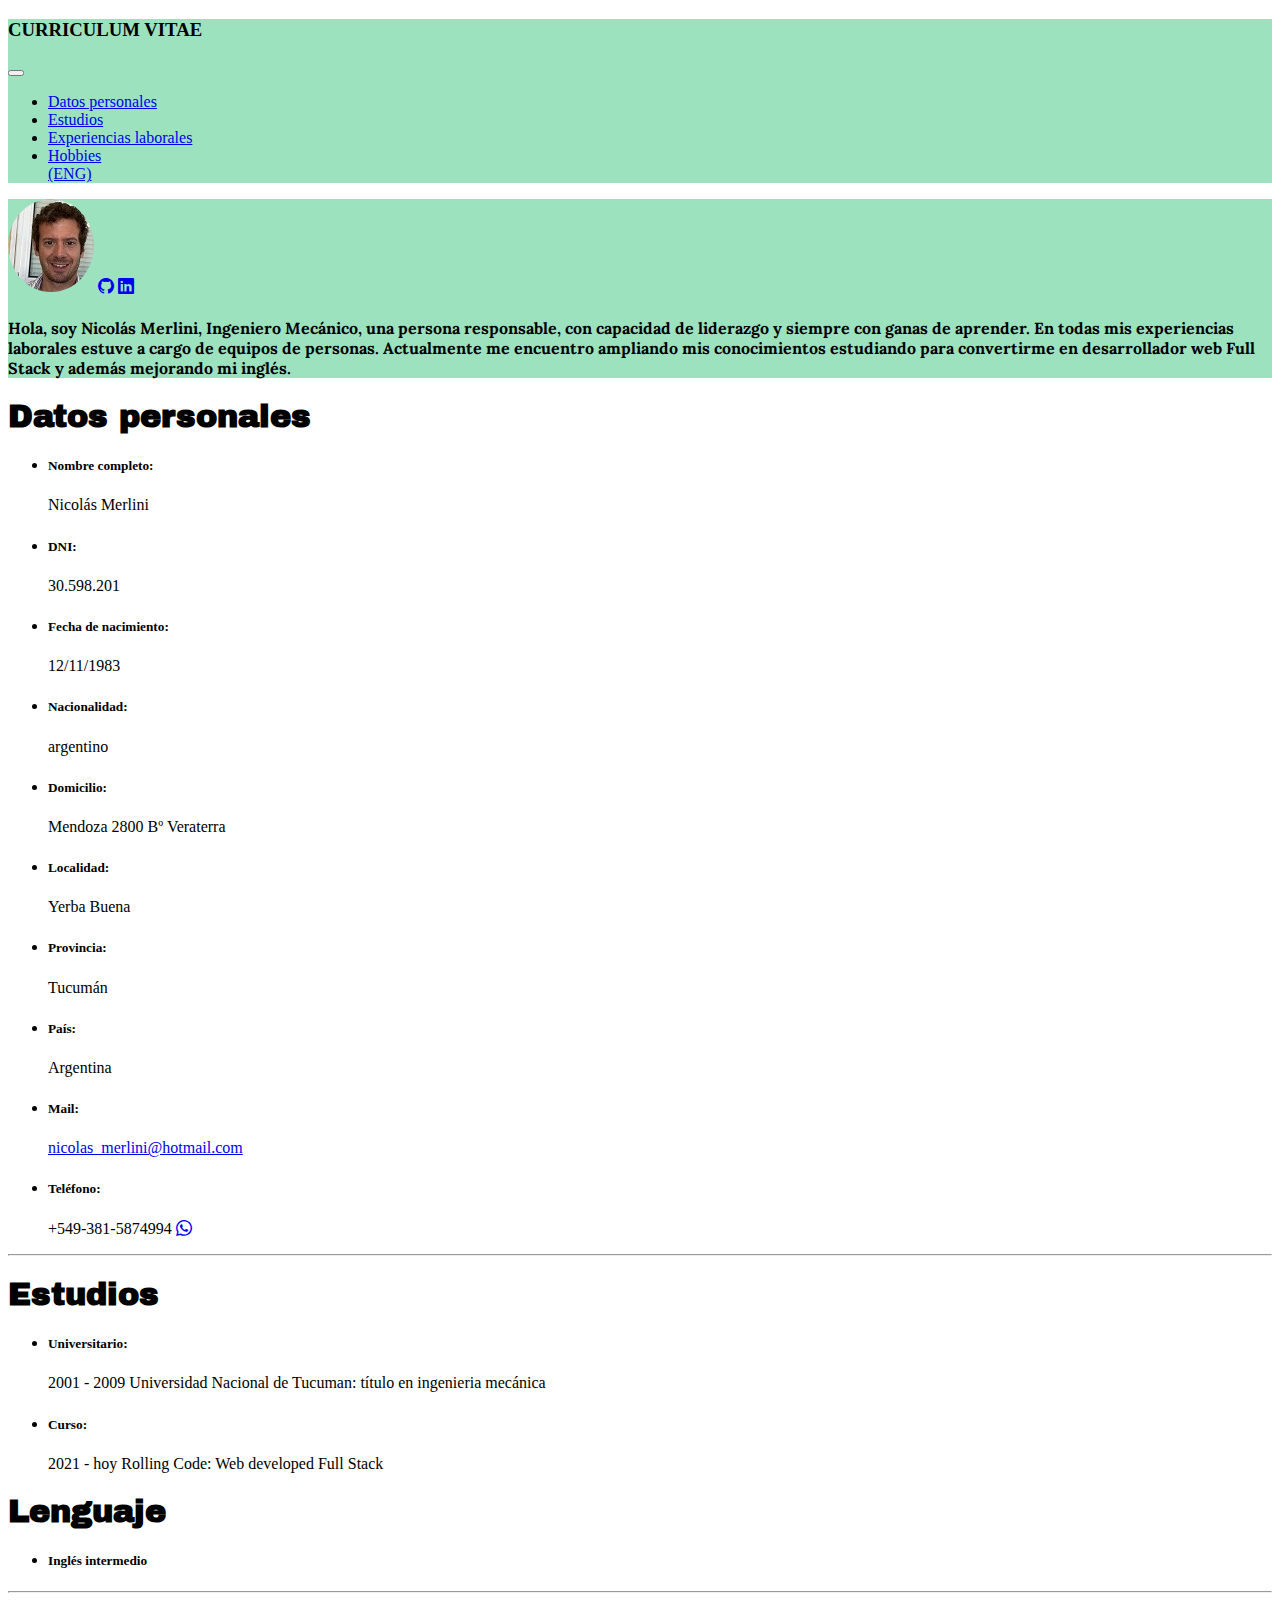
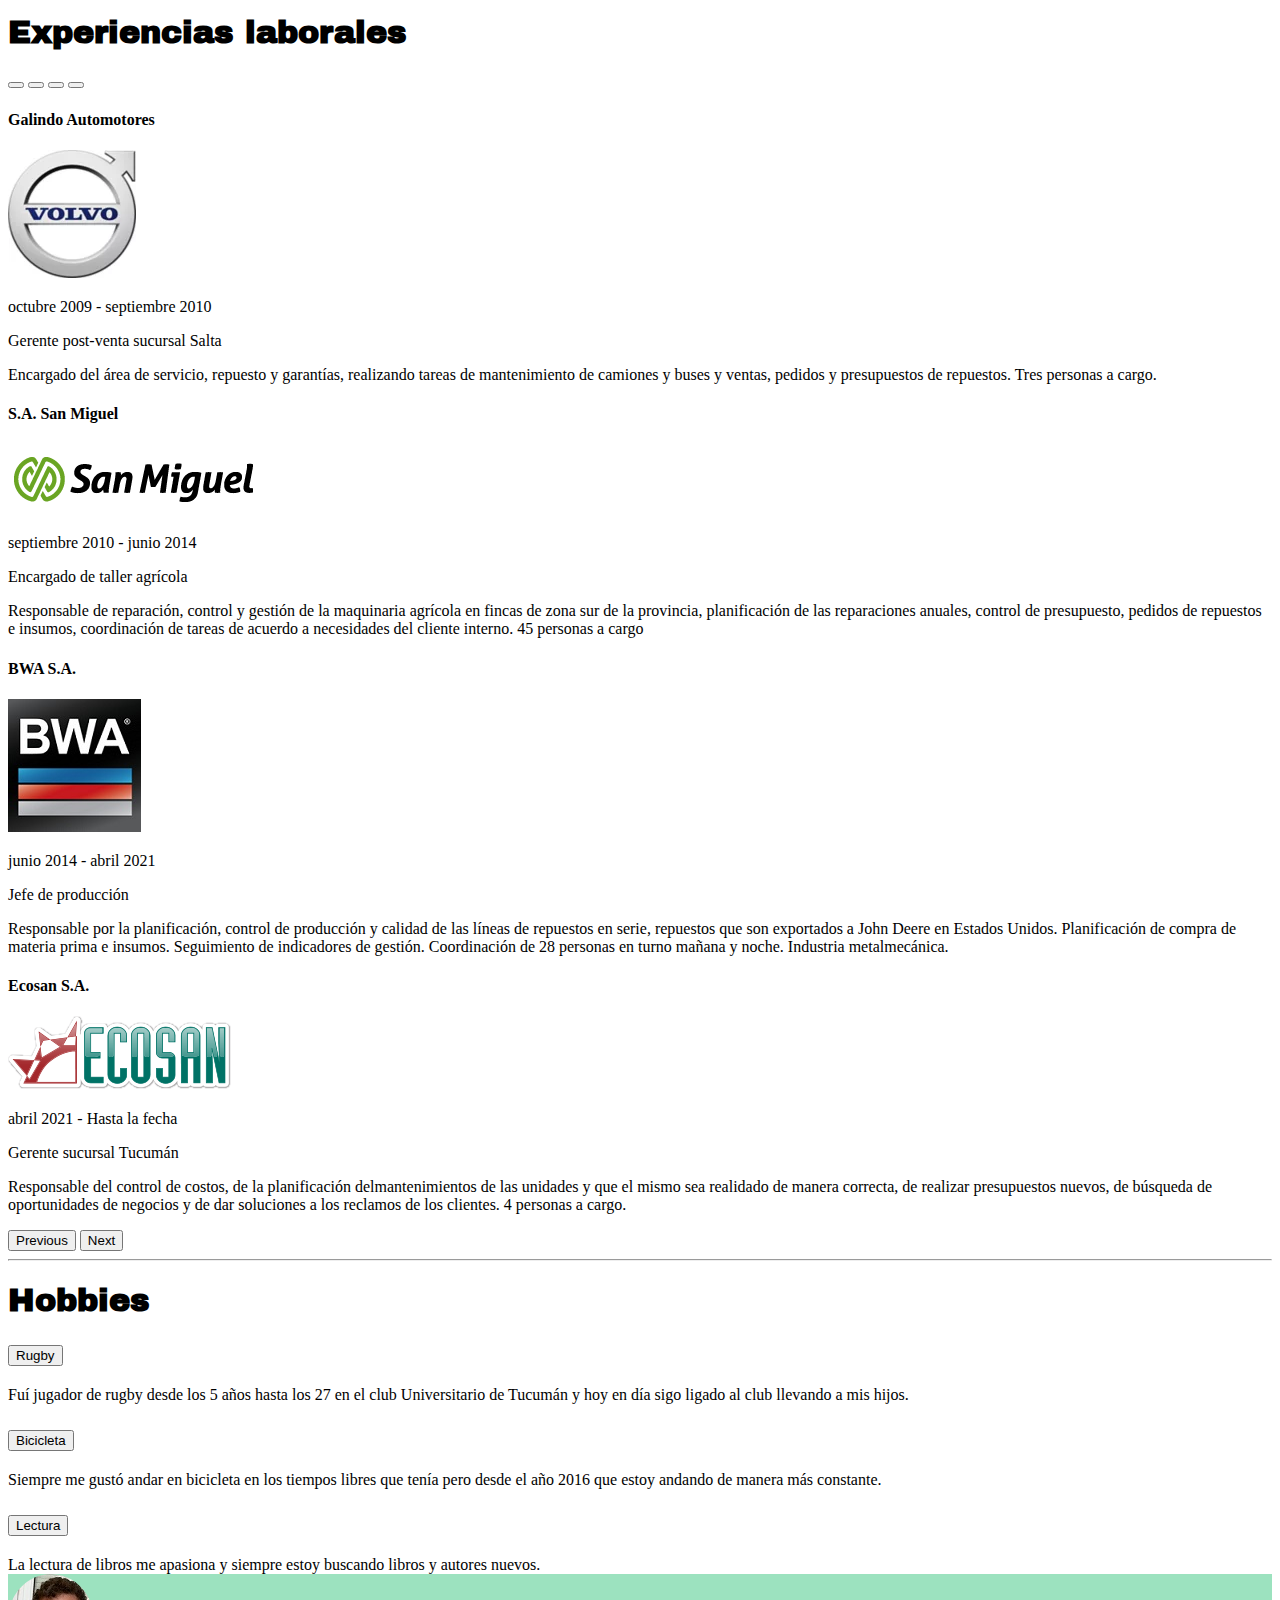
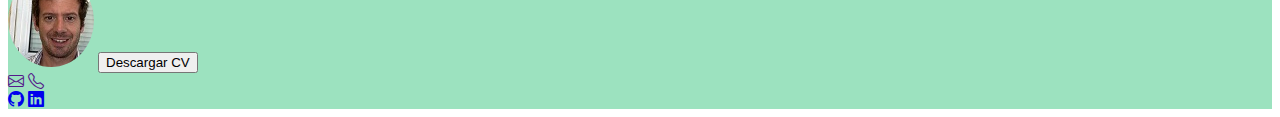
<file: index.html>
<!DOCTYPE html>
<html lang="en">
<head>
  <meta charset="UTF-8">
  <meta http-equiv="X-UA-Compatible" content="IE=edge">
  <meta name="viewport" content="width=device-width, initial-scale=1.0">
  <title>Curriculum</title>
  <link href="https://cdn.jsdelivr.net/npm/bootstrap@5.0.1/dist/css/bootstrap.min.css" rel="stylesheet" integrity="sha384-+0n0xVW2eSR5OomGNYDnhzAbDsOXxcvSN1TPprVMTNDbiYZCxYbOOl7+AMvyTG2x" crossorigin="anonymous">
  <link rel="stylesheet" href="https://cdn.jsdelivr.net/npm/bootstrap-icons@1.4.1/font/bootstrap-icons.css">
  <link rel="preconnect" href="https://fonts.gstatic.com">
  <link href="https://fonts.googleapis.com/css2?family=Archivo+Black&family=Dancing+Script&display=swap" rel="stylesheet">
  <link rel="preconnect" href="https://fonts.googleapis.com">
  <link rel="preconnect" href="https://fonts.gstatic.com" crossorigin>
  <link href="https://fonts.googleapis.com/css2?family=Lora&display=swap" rel="stylesheet">
  <link rel="stylesheet" href="./styles/style.css">
</head>
<body>
  <header>
    <nav class="navbar navbar-expand-lg navbar-light">
      <div class="container-fluid">
        <h3 class="text-center">CURRICULUM VITAE</h3>
        <button class="navbar-toggler" type="button" data-bs-toggle="collapse" data-bs-target="#navbarNav" aria-controls="navbarNav" aria-expanded="false" aria-label="Toggle navigation">
          <span class="navbar-toggler-icon"></span>
        </button>
        <div class="collapse navbar-collapse justify-content-end me-5" id="navbarNav">
          <ul class="navbar-nav">
            <li class="nav-item">
              <a class="nav-link fw-bolt text-decoration-none text-dark fs-5" href="#datospersonales">Datos personales</a>
            </li>
            <li class="nav-item">
              <a class="nav-link fw-bolt text-decoration-none text-dark fs-5" href="#estudios">Estudios</a>
            </li>
            <li class="nav-item">
              <a class="nav-link fw-bolt text-decoration-none text-dark fs-5" href="#experienciaslaborales">Experiencias laborales</a>
            </li>
            <li class="nav-item">
              <a class="nav-link fw-bolt text-decoration-none text-dark fs-5" href="#hobbies">Hobbies</a>
            </li>
            <a href="./english.html"  class="nav-link fw-bolt text-decoration-none text-dark fs-5">(ENG)</a>
          </ul>
        </div>
      </div>
    </nav>
  </header>
  <main>
    <Section class="d-flex introduccion justify-content-around mt-3">
      <div class="">
        <img src="./images/IMG_3895.jpg" class="imagenmia ms-5" alt="">
        <a href="https://github.com/NicolasMerlini?tab=repositories" class="text-decoration-none text-dark fs-2 ms-5" target="_blank"><i class="bi bi-github"></i></a>
        <a href="https://www.linkedin.com/in/nicol%C3%A1s-merlini-3b0b98212/" class="text-decoration-none text-dark fs-2" target="_blank"><i class="bi bi-linkedin"></i></a>
      </div>
      <h4 class="mt-2 mx-5 introduccion">Hola, soy Nicolás Merlini, Ingeniero Mecánico, una persona responsable, con capacidad de liderazgo y siempre con ganas de aprender. En todas mis experiencias laborales estuve a cargo de equipos de personas. Actualmente me encuentro ampliando mis conocimientos estudiando para convertirme en desarrollador web Full Stack y además mejorando mi inglés.</h4>
    </Section>
    <Section class="container my-5" id="datospersonales">
      <h1 class="text-center datospersonales">Datos personales</h1>
      <ul class="row">
        <li class="col-lg-3 col-sm-6 mt-5"><h5>Nombre completo:</h5>Nicolás Merlini</li>
        <li class="col-lg-3 col-sm-6 mt-5"><h5>DNI:</h5>30.598.201</li>
        <li class="col-lg-3 col-sm-6 mt-5"><h5>Fecha de nacimiento:</h5>12/11/1983</li>
        <li class="col-lg-3 col-sm-6 mt-5"><h5>Nacionalidad:</h5>argentino</li>
        <li class="col-lg-3 col-sm-6 mt-5"><h5>Domicilio:</h5>Mendoza 2800 Bº Veraterra</li>
        <li class="col-lg-3 col-sm-6 mt-5"><h5>Localidad:</h5>Yerba Buena</li>
        <li class="col-lg-3 col-sm-6 mt-5"><h5>Provincia:</h5>Tucumán</li>
        <li class="col-lg-3 col-sm-6 mt-5"><h5>País:</h5>Argentina</li>
        <li class="col-lg-6 col-sm-6 mt-5"><h5>Mail:</h5><a href="mailto:nicolas_merlini@hotmail.com" class="text-decoration-none text-dark">nicolas_merlini@hotmail.com</a></li>
        <li class="col-lg-6 col-sm-6 mt-5"><h5>Teléfono:</h5>+549-381-5874994 <a href="https://api.whatsapp.com/send?phone=+5493815874994" target="_blank"><i class="bi bi-whatsapp text-decoration-none text-dark"></i></a></i></li>
      </ul>
    </Section>
    <hr class="container">
    <section class="container" id="estudios">
      <h1 class="text-center mb-5 mt-5 datospersonales">Estudios</h1>
      <ul class="row">
        <li class="mt-2"><h5>Universitario:</h5>2001 - 2009 Universidad Nacional de Tucuman: título en ingenieria mecánica</li>
        <li class="mt-2"><h5>Curso:</h5>2021 - hoy Rolling Code: Web developed Full Stack</li>
      </ul>
      <h1 class="text-center mb-5 mt-5 datospersonales">Lenguaje</h1>
      <ul class="row">
        <li class="mt-2"><h5>Inglés intermedio</h5></li>
      </ul>
    </section>
    <hr class="container">
    <section id="experienciaslaborales" class="mb-5">
      <h1 class="text-center mb-5 mt-5 datospersonales">Experiencias laborales</h1>
      <div id="carouselExampleDark" class="carousel carousel-dark slide container" data-bs-ride="carousel">
        <div class="carousel-indicators">
          <button type="button" data-bs-target="#carouselExampleDark" data-bs-slide-to="0" class="active" aria-current="true" aria-label="Slide 1"></button>
          <button type="button" data-bs-target="#carouselExampleDark" data-bs-slide-to="1" aria-label="Slide 2"></button>
          <button type="button" data-bs-target="#carouselExampleDark" data-bs-slide-to="2" aria-label="Slide 3"></button>
          <button type="button" data-bs-target="#carouselExampleDark" data-bs-slide-to="3" aria-label="Slide 4"></button>
        </div>
        <div class="carousel-inner">
          <div class="carousel-item active my-5 px-5">
            <div class="d-flex justify-content-around align-items-center vh-90">
              <div class="mx-5">
                <h4>Galindo Automotores</h4>
                <img src="./images/volvo-iron-mark-logo.webp" alt="">
              </div>
              <div>
                <p class="fs-5 mx-5 fw-bold">octubre 2009 - septiembre 2010</p>
                <p class="fs-5 mx-5 fw-bold">Gerente post-venta sucursal Salta</p>
                <p class="fs-5 mx-5">Encargado del área de servicio, repuesto y garantías, realizando tareas de mantenimiento de camiones y buses y ventas, pedidos y presupuestos de repuestos. Tres personas a cargo.</p>
              </div>
            </div>
          </div>
          <div class="carousel-item my-5 mx-5">
            <div  class="d-flex justify-content-around align-items-center vh-90">
              <div class="mx-5">
                <h4>S.A. San Miguel</h4>
                <img src="./images/logo.png" alt="">
               </div>
               <div>
                <p class="fs-5 mx-5 fw-bold">septiembre 2010 - junio 2014</p>
                <p class="fs-5 mx-5 fw-bold">Encargado de taller agrícola</p>
                <p class="fs-5 mx-5 desripcion">Responsable de reparación, control y gestión de la maquinaria agrícola en fincas de zona sur de la provincia, planificación de las reparaciones anuales, control de presupuesto, pedidos de repuestos e insumos, coordinación de tareas de acuerdo a necesidades del cliente interno. 45 personas a cargo</p>
               </div>
            </div>
          </div>
          <div class="carousel-item my-5 mx-5">
            <div  class="d-flex justify-content-around align-items-center vh-90">
              <div>
                <h4>BWA S.A.</h4>
                <img src="./images/BWA-Logo-Facebook-uai-258x258.jpg" alt="">
              </div>
              <div>
                <p class="fs-5 mx-5 fw-bold">junio 2014 - abril 2021</p>
                <p class="fs-5 mx-5 fw-bold">Jefe de producción</p>
                <p class="fs-5 mx-5 my-5">Responsable por la planificación, control de  producción y calidad de las líneas de repuestos en serie, repuestos que son exportados a John Deere en Estados Unidos. Planificación de compra de materia prima e insumos. Seguimiento de indicadores de gestión. Coordinación de 28 personas en turno mañana y noche. Industria metalmecánica.</p>
              </div>
            </div>
          </div>
          <div class="carousel-item my-5 mx-5">
            <div  class="d-flex justify-content-around align-items-center vh-90">
              <div>
                <h4>Ecosan S.A.</h4>
                <img src="./images/ecosan.png" alt="">
              </div>
              <div>
                <p class="fs-5 mx-5 fw-bold">abril 2021 - Hasta la fecha</p>
                <p class="fs-5 mx-5 fw-bold">Gerente sucursal Tucumán</p>
                <p class="fs-5 mx-5 my-5">Responsable del control de costos, de la planificación delmantenimientos de las unidades y que el mismo sea realidado de manera correcta, de realizar presupuestos nuevos, de búsqueda de oportunidades de negocios y de dar soluciones a los reclamos de los clientes. 4 personas a cargo.</p>
              </div>
            </div>
          </div>
        </div>
        <button class="carousel-control-prev" type="button" data-bs-target="#carouselExampleDark" data-bs-slide="prev">
          <span class="carousel-control-prev-icon" aria-hidden="true"></span>
          <span class="visually-hidden">Previous</span>
        </button>
        <button class="carousel-control-next" type="button" data-bs-target="#carouselExampleDark" data-bs-slide="next">
          <span class="carousel-control-next-icon" aria-hidden="true"></span>
          <span class="visually-hidden">Next</span>
        </button>
      </div>
    </section>
    <hr class="container">
    <section id="hobbies">
      <h1 class="text-center mb-5 mt-5 datospersonales">Hobbies</h1>
      <div class="accordion container" id="accordionExample">
        <div class="accordion-item">
          <h2 class="accordion-header" id="headingOne">
            <button class="accordion-button fw-bold fs-3" type="button" data-bs-toggle="collapse" data-bs-target="#collapseOne" aria-expanded="true" aria-controls="collapseOne">Rugby</button>
          </h2>
          <div id="collapseOne" class="accordion-collapse collapse show" aria-labelledby="headingOne" data-bs-parent="#accordionExample">
            <div class="accordion-body fs-4">
              Fuí jugador de rugby desde los 5 años hasta los 27 en el club Universitario de Tucumán y hoy en día sigo ligado al club llevando a mis hijos.
            </div>
          </div>
        </div>
        <div class="accordion-item">
          <h2 class="accordion-header" id="headingTwo">
            <button class="accordion-button collapsed fw-bold fs-3" type="button" data-bs-toggle="collapse" data-bs-target="#collapseTwo" aria-expanded="false" aria-controls="collapseTwo">Bicicleta</button>
          </h2>
          <div id="collapseTwo" class="accordion-collapse collapse" aria-labelledby="headingTwo" data-bs-parent="#accordionExample">
            <div class="accordion-body fs-4">
              Siempre me gustó andar en bicicleta en los tiempos libres que tenía pero desde el año 2016 que estoy andando de manera más constante.
            </div>
          </div>
        </div>
        <div class="accordion-item">
          <h2 class="accordion-header" id="headingThree">
            <button class="accordion-button collapsed fw-bold fs-3" type="button" data-bs-toggle="collapse" data-bs-target="#collapseThree" aria-expanded="false" aria-controls="collapseThree">Lectura</button>
          </h2>
          <div id="collapseThree" class="accordion-collapse collapse" aria-labelledby="headingThree" data-bs-parent="#accordionExample">
            <div class="accordion-body fs-4">
             La lectura de libros me apasiona y siempre estoy buscando libros y autores nuevos.
          </div>
        </div>
      </div>
    </section>
  </main>
  <footer class="mt-5 footer">
    <div class="d-flex justify-content-around">
      <div>
        <img src="./images/IMG_3895.jpg" class="imagenmia mx-5" alt="">
        <a href="./files/Cv- Nicolás Merlini.pdf" download=""><button type="button" class="btn btn-secondary btn-sm">Descargar CV</button></a>
      </div>
      <div class="d-flex align-items-center">
        <a href="" class="fs-1 text-decoration-none text-dark me-4"><i class="bi bi-envelope"></i></a>
        <a href="" class="fs-1 text-decoration-none text-dark"><i class="bi bi-telephone"></i></a>
      </div>
      <div class="d-flex align-items-center">
        <a href="https://github.com/NicolasMerlini?tab=repositories" class="text-decoration-none text-dark fs-1 me-2" target="_blank"><i class="bi bi-github"></i></a>
        <a href="https://www.linkedin.com/in/nicol%C3%A1s-merlini-3b0b98212/" class="text-decoration-none text-dark fs-1" target="_blank"><i class="bi bi-linkedin"></i></a>
      </div>
    </div>

  </footer>
  <script src="./JS/app.js"></script>
  <script src="https://cdn.jsdelivr.net/npm/bootstrap@5.0.1/dist/js/bootstrap.bundle.min.js" integrity="sha384-gtEjrD/SeCtmISkJkNUaaKMoLD0//ElJ19smozuHV6z3Iehds+3Ulb9Bn9Plx0x4" crossorigin="anonymous"></script>
</body>
</html>
</file>
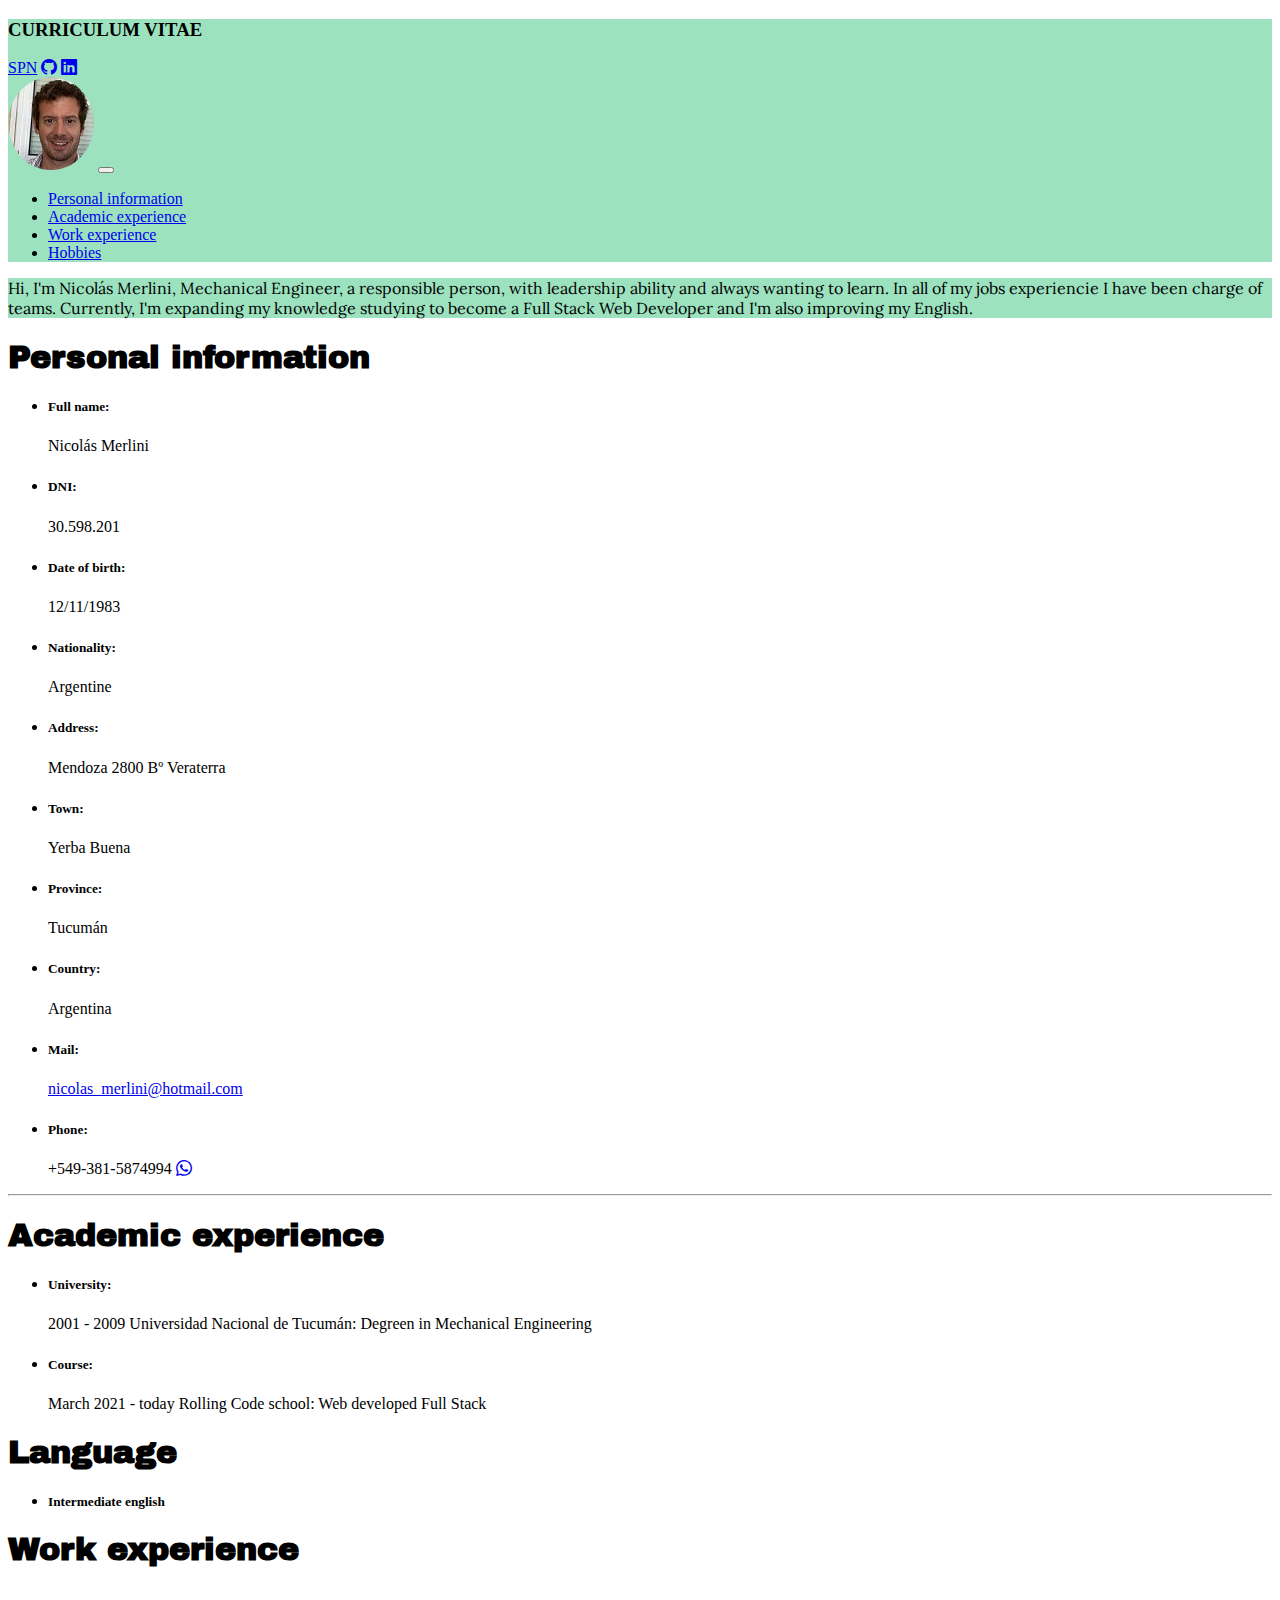
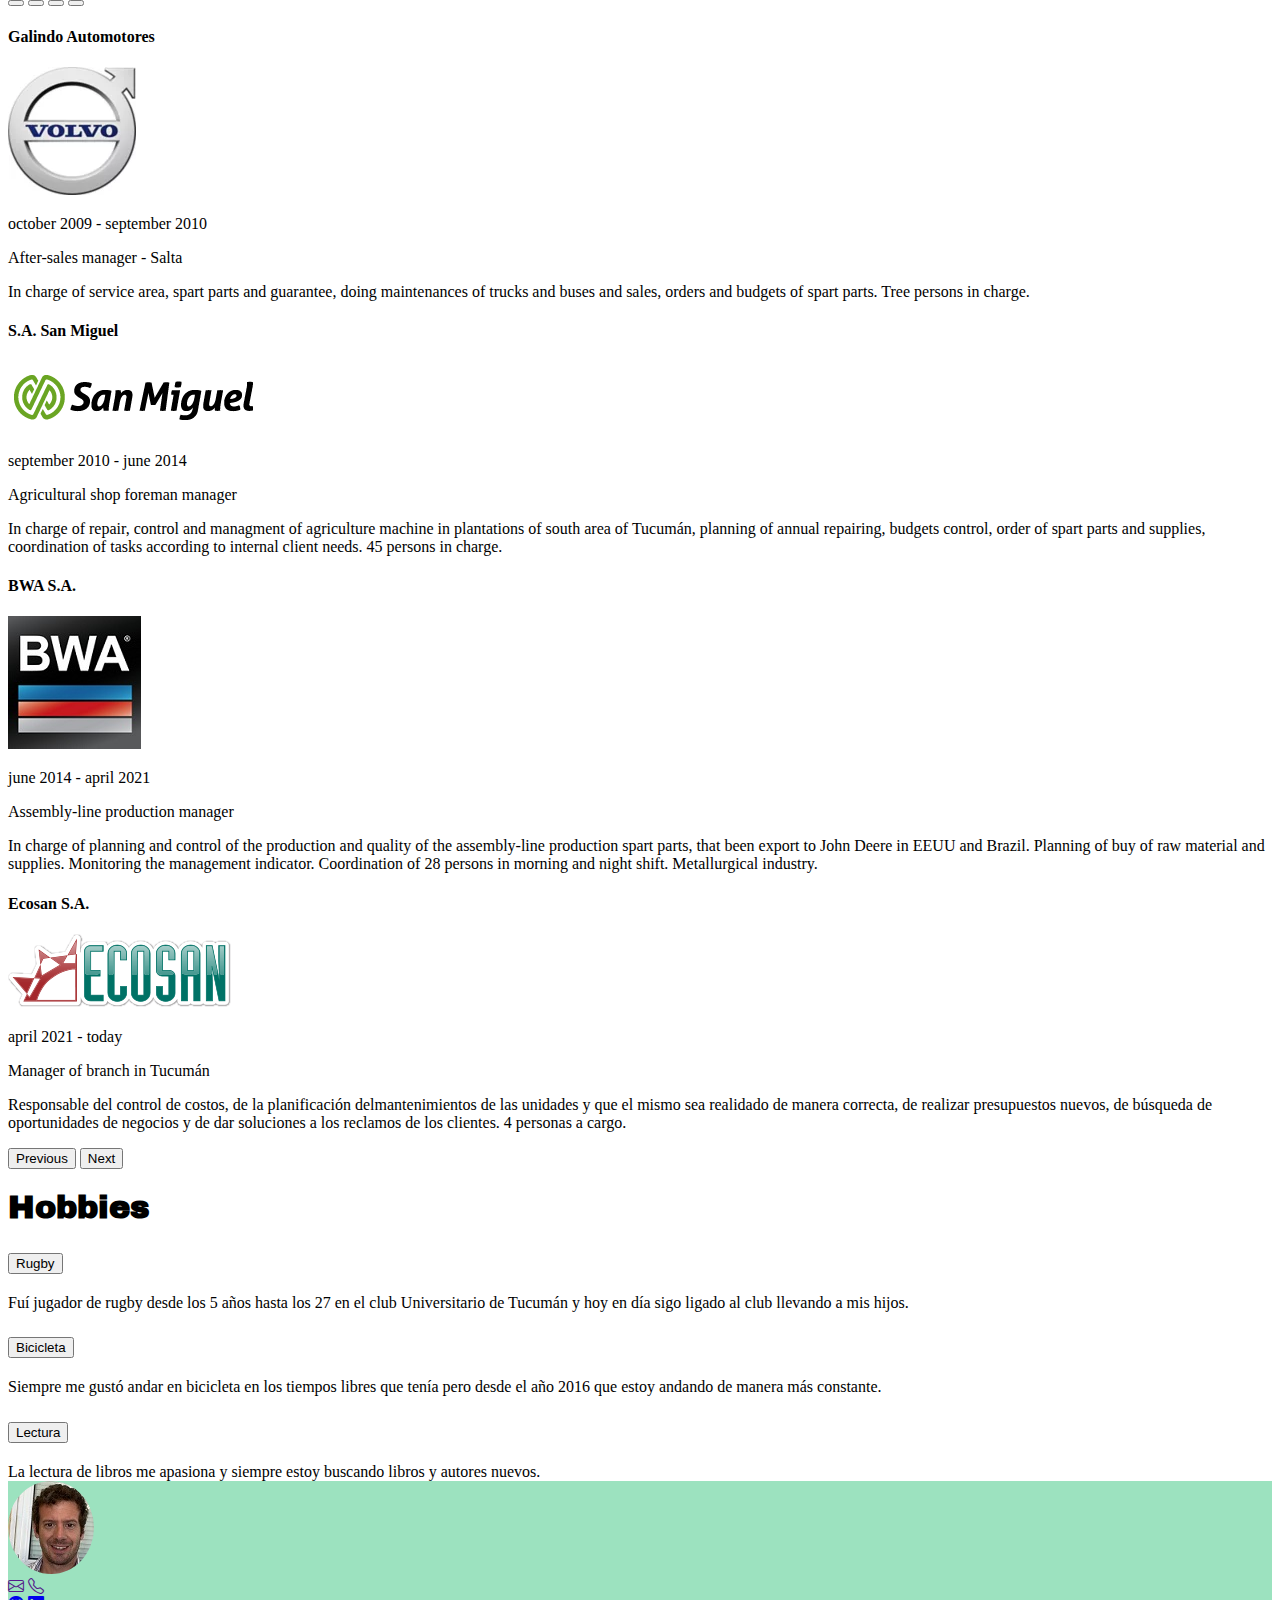
<file: english.html>
<!DOCTYPE html>
<html lang="en">
<head>
  <meta charset="UTF-8">
  <meta http-equiv="X-UA-Compatible" content="IE=edge">
  <meta name="viewport" content="width=device-width, initial-scale=1.0">
  <title>Curriculum</title>
  <link href="https://cdn.jsdelivr.net/npm/bootstrap@5.0.1/dist/css/bootstrap.min.css" rel="stylesheet" integrity="sha384-+0n0xVW2eSR5OomGNYDnhzAbDsOXxcvSN1TPprVMTNDbiYZCxYbOOl7+AMvyTG2x" crossorigin="anonymous">
  <link rel="stylesheet" href="https://cdn.jsdelivr.net/npm/bootstrap-icons@1.4.1/font/bootstrap-icons.css">
  <link rel="preconnect" href="https://fonts.gstatic.com">
  <link href="https://fonts.googleapis.com/css2?family=Archivo+Black&family=Dancing+Script&display=swap" rel="stylesheet">
  <link rel="preconnect" href="https://fonts.googleapis.com">
  <link rel="preconnect" href="https://fonts.gstatic.com" crossorigin>
  <link href="https://fonts.googleapis.com/css2?family=Lora&display=swap" rel="stylesheet">
  <link rel="stylesheet" href="./styles/style.css">
</head>
<body>
  <header>
    <section class="titulo">
      <div class="d-flex justify-content-between mb-2 align-items-center container">
        <h3 class="text-center">CURRICULUM VITAE</h3>
        <span class="">
          <a href="./index.html"  class="text-decoration-none me-2 fs-4 text-dark">SPN</a>
          <a href="https://github.com/NicolasMerlini?tab=repositories" class="text-decoration-none text-dark fs-2 me-2" target="_blank"><i class="bi bi-github"></i></a>
          <a href="https://www.linkedin.com/in/nicol%C3%A1s-merlini-3b0b98212/" class="text-decoration-none text-dark fs-2" target="_blank"><i class="bi bi-linkedin"></i></a>
        </span>
      </div>
    </section>
    <nav class="navbar navbar-expand-lg navbar-light">
      <div class="container-fluid">
        <img src="./images/IMG_3895.jpg" class="imagenmia ms-5" alt="">
        <button class="navbar-toggler" type="button" data-bs-toggle="collapse" data-bs-target="#navbarNav" aria-controls="navbarNav" aria-expanded="false" aria-label="Toggle navigation">
          <span class="navbar-toggler-icon"></span>
        </button>
        <div class="collapse navbar-collapse justify-content-end me-5" id="navbarNav">
          <ul class="navbar-nav">
            <li class="nav-item">
              <a class="nav-link fw-bolt text-decoration-none text-dark fs-5" href="#datospersonales">Personal information</a>
            </li>
            <li class="nav-item">
              <a class="nav-link fw-bolt text-decoration-none text-dark fs-5" href="#estudios">Academic experience</a>
            </li>
            <li class="nav-item">
              <a class="nav-link fw-bolt text-decoration-none text-dark fs-5" href="#experienciaslaborales">Work experience</a>
            </li>
            <li class="nav-item">
              <a class="nav-link fw-bolt text-decoration-none text-dark fs-5" href="#hobbies">Hobbies</a>
            </li>
          </ul>
        </div>
      </div>
    </nav>
  </header>
  <main>
    <Section class="introduccion">
      <p class="mt-2 fs-4 mx-5">Hi, I'm Nicolás Merlini, Mechanical Engineer, a responsible person, with leadership ability and always wanting to learn. In all of my jobs experiencie I have been charge of teams. Currently, I'm expanding my knowledge studying to become a Full Stack Web Developer and I'm also improving my English.</p>
    </Section>
    <Section class="container mb-5" id="datospersonales">
      <h1 class="text-center mb-5 datospersonales">Personal information</h1>
      <ul class="row">
        <li class="col-lg-3 col-sm-6 mt-5"><h5>Full name:</h5>Nicolás Merlini</li>
        <li class="col-lg-3 col-sm-6 mt-5"><h5>DNI:</h5>30.598.201</li>
        <li class="col-lg-3 col-sm-6 mt-5"><h5>Date of birth:</h5>12/11/1983</li>
        <li class="col-lg-3 col-sm-6 mt-5"><h5>Nationality:</h5>Argentine</li>
        <li class="col-lg-3 col-sm-6 mt-5"><h5>Address:</h5>Mendoza 2800 Bº Veraterra</li>
        <li class="col-lg-3 col-sm-6 mt-5"><h5>Town:</h5>Yerba Buena</li>
        <li class="col-lg-3 col-sm-6 mt-5"><h5>Province:</h5>Tucumán</li>
        <li class="col-lg-3 col-sm-6 mt-5"><h5>Country:</h5>Argentina</li>
        <li class="col-lg-3 col-sm-6 mt-5"><h5>Mail:</h5><a href="mailto:nicolas_merlini@hotmail.com" class="text-decoration-none text-dark">nicolas_merlini@hotmail.com</a></li>
        <li class="col-lg-3 col-sm-6 mt-5"><h5>Phone:</h5>+549-381-5874994 <a href="https://api.whatsapp.com/send?phone=+5493815874994" target="_blank"><i class="bi bi-whatsapp text-decoration-none text-dark"></i></a></i></li>
      </ul>
    </Section>
    <hr class="container">
    <section class="container" id="estudios">
      <h1 class="text-center mb-5 mt-5 datospersonales">Academic experience</h1>
      <ul class="row">
        <li class="mt-2"><h5>University:</h5>2001 - 2009 Universidad Nacional de Tucumán: Degreen in Mechanical Engineering</li>
        <li class="mt-2"><h5>Course:</h5>March 2021 - today Rolling Code school: Web developed Full Stack</li>
      </ul>
      <h1 class="text-center mb-5 mt-5 datospersonales">Language</h1>
      <ul class="row">
      <li class="mt-2"><h5>Intermediate english</h5></li>
      </ul>
    </section>
    <section id="experienciaslaborales" class="mb-5">
      <h1 class="text-center mb-5 mt-5 datospersonales">Work experience</h1>
      <div id="carouselExampleDark" class="carousel carousel-dark slide container" data-bs-ride="carousel">
        <div class="carousel-indicators">
          <button type="button" data-bs-target="#carouselExampleDark" data-bs-slide-to="0" class="active" aria-current="true" aria-label="Slide 1"></button>
          <button type="button" data-bs-target="#carouselExampleDark" data-bs-slide-to="1" aria-label="Slide 2"></button>
          <button type="button" data-bs-target="#carouselExampleDark" data-bs-slide-to="2" aria-label="Slide 3"></button>
          <button type="button" data-bs-target="#carouselExampleDark" data-bs-slide-to="3" aria-label="Slide 4"></button>
        </div>
        <div class="carousel-inner">
          <div class="carousel-item active my-5 px-5">
            <div class="d-flex justify-content-around align-items-center">
              <div class="mx-5">
                <h4>Galindo Automotores</h4>
                <img src="./images/volvo-iron-mark-logo.webp" alt="">
              </div>
              <div>
                <p class="fs-5 mx-5 fw-bold">october 2009 - september 2010</p>
                <p class="fs-5 mx-5 fw-bold">After-sales manager - Salta</p>
                <p class="fs-5 mx-5">In charge of service area, spart parts and guarantee, doing maintenances of trucks and buses and sales, orders and budgets of spart parts. Tree persons in charge.</p>
              </div>
            </div>
          </div>
          <div class="carousel-item my-5 mx-5">
            <div  class="d-flex justify-content-around align-items-center">
              <div class="mx-5">
                <h4>S.A. San Miguel</h4>
                <a href="https://sanmiguelglobal.com/" target="_black"><img src="./images/logo.png" alt=""></a>
               </div>
               <div>
                <p class="fs-5 mx-5 fw-bold">september 2010 - june 2014</p>
                <p class="fs-5 mx-5 fw-bold">Agricultural shop foreman manager</p>
                <p class="fs-5 mx-5 desripcion">In charge of repair, control and managment of agriculture machine in plantations of south area of Tucumán, planning of annual repairing, budgets control, order of spart parts and supplies, coordination of tasks according to internal client needs. 45 persons in charge.</p>
               </div>
            </div>
          </div>
          <div class="carousel-item my-5 mx-5">
            <div  class="d-flex justify-content-around align-items-center">
              <div>
                <h4>BWA S.A.</h4>
                <a href="http://www.bwasa.com.ar/" target="_black"><img src="./images/BWA-Logo-Facebook-uai-258x258.jpg" alt=""></a>
              </div>
              <div>
                <p class="fs-5 mx-5 fw-bold">june 2014 - april 2021</p>
                <p class="fs-5 mx-5 fw-bold">Assembly-line production manager</p>
                <p class="fs-5 mx-5 my-5">In charge of planning and control of the production and quality of the assembly-line production spart parts, that been export to John Deere in EEUU and Brazil. Planning of buy of raw material and supplies. Monitoring the management indicator. Coordination of 28 persons in morning and night shift. Metallurgical industry.</p>
              </div>
            </div>
          </div>
          <div class="carousel-item my-5 mx-5">
            <div  class="d-flex justify-content-around align-items-center">
              <div>
                <h4>Ecosan S.A.</h4>
                <a href="http://www.ecosan.com.ar/" target="_black"><img src="./images/ecosan.png" alt=""></a>
              </div>
              <div>
                <p class="fs-5 mx-5 fw-bold">april 2021 - today</p>
                <p class="fs-5 mx-5 fw-bold">Manager of branch in Tucumán</p>
                <p class="fs-5 mx-5 my-5">Responsable del control de costos, de la planificación delmantenimientos de las unidades y que el mismo sea realidado de manera correcta, de realizar presupuestos nuevos, de búsqueda de oportunidades de negocios y de dar soluciones a los reclamos de los clientes. 4 personas a cargo.</p>
              </div>
            </div>
          </div>
        </div>
        <button class="carousel-control-prev" type="button" data-bs-target="#carouselExampleDark" data-bs-slide="prev">
          <span class="carousel-control-prev-icon" aria-hidden="true"></span>
          <span class="visually-hidden">Previous</span>
        </button>
        <button class="carousel-control-next" type="button" data-bs-target="#carouselExampleDark" data-bs-slide="next">
          <span class="carousel-control-next-icon" aria-hidden="true"></span>
          <span class="visually-hidden">Next</span>
        </button>
      </div>
    </section>
    <section id="hobbies">
      <h1 class="text-center mb-5 mt-5 datospersonales">Hobbies</h1>
      <div class="accordion container" id="accordionExample">
        <div class="accordion-item">
          <h2 class="accordion-header" id="headingOne">
            <button class="accordion-button fw-bold fs-3" type="button" data-bs-toggle="collapse" data-bs-target="#collapseOne" aria-expanded="true" aria-controls="collapseOne">Rugby</button>
          </h2>
          <div id="collapseOne" class="accordion-collapse collapse show" aria-labelledby="headingOne" data-bs-parent="#accordionExample">
            <div class="accordion-body fs-4">
              Fuí jugador de rugby desde los 5 años hasta los 27 en el club Universitario de Tucumán y hoy en día sigo ligado al club llevando a mis hijos.
            </div>
          </div>
        </div>
        <div class="accordion-item">
          <h2 class="accordion-header" id="headingTwo">
            <button class="accordion-button collapsed fw-bold fs-3" type="button" data-bs-toggle="collapse" data-bs-target="#collapseTwo" aria-expanded="false" aria-controls="collapseTwo">Bicicleta</button>
          </h2>
          <div id="collapseTwo" class="accordion-collapse collapse" aria-labelledby="headingTwo" data-bs-parent="#accordionExample">
            <div class="accordion-body fs-4">
              Siempre me gustó andar en bicicleta en los tiempos libres que tenía pero desde el año 2016 que estoy andando de manera más constante.
            </div>
          </div>
        </div>
        <div class="accordion-item">
          <h2 class="accordion-header" id="headingThree">
            <button class="accordion-button collapsed fw-bold fs-3" type="button" data-bs-toggle="collapse" data-bs-target="#collapseThree" aria-expanded="false" aria-controls="collapseThree">Lectura</button>
          </h2>
          <div id="collapseThree" class="accordion-collapse collapse" aria-labelledby="headingThree" data-bs-parent="#accordionExample">
            <div class="accordion-body fs-4">
             La lectura de libros me apasiona y siempre estoy buscando libros y autores nuevos.
          </div>
        </div>
      </div>
    </section>
  </main>
  <footer class="mt-5 footer">
    <div class="d-flex justify-content-around">
      <img src="./images/IMG_3895.jpg" class="imagenmia ms-5" alt="">
      <div class="d-flex">
        <a href="" class="fs-1 text-decoration-none text-dark me-4"><i class="bi bi-envelope"></i></a>
        <a href="" class="fs-1 text-decoration-none text-dark"><i class="bi bi-telephone"></i></a>
      </div>
      <div>
        <a href="https://github.com/NicolasMerlini?tab=repositories" class="text-decoration-none text-dark fs-1 me-2" target="_blank"><i class="bi bi-github"></i></a>
        <a href="https://www.linkedin.com/in/nicol%C3%A1s-merlini-3b0b98212/" class="text-decoration-none text-dark fs-1" target="_blank"><i class="bi bi-linkedin"></i></a>
      </div>
    </div>

  </footer>
    <script src="https://cdn.jsdelivr.net/npm/bootstrap@5.0.1/dist/js/bootstrap.bundle.min.js" integrity="sha384-gtEjrD/SeCtmISkJkNUaaKMoLD0//ElJ19smozuHV6z3Iehds+3Ulb9Bn9Plx0x4" crossorigin="anonymous"></script>
  
</body>
</html>
</file>
<file: styles/style.css>
.navbar {
  background-color: rgb(156, 226, 191);
}
.titulo{
  background-color: rgb(156, 226, 191);
}
.introduccion{
  background-color: rgb(156, 226, 191);
  font-family: 'Lora', serif;
}
.datospersonales {
  font-family: 'Archivo Black', sans-serif;
}
.imagenmia {
  border-radius: 50%;
}
/* .carousel {
  background-color: rgb(156, 226, 191);
}
 */
.footer {
  background-color: rgb(156, 226, 191) ;
}
</file>
